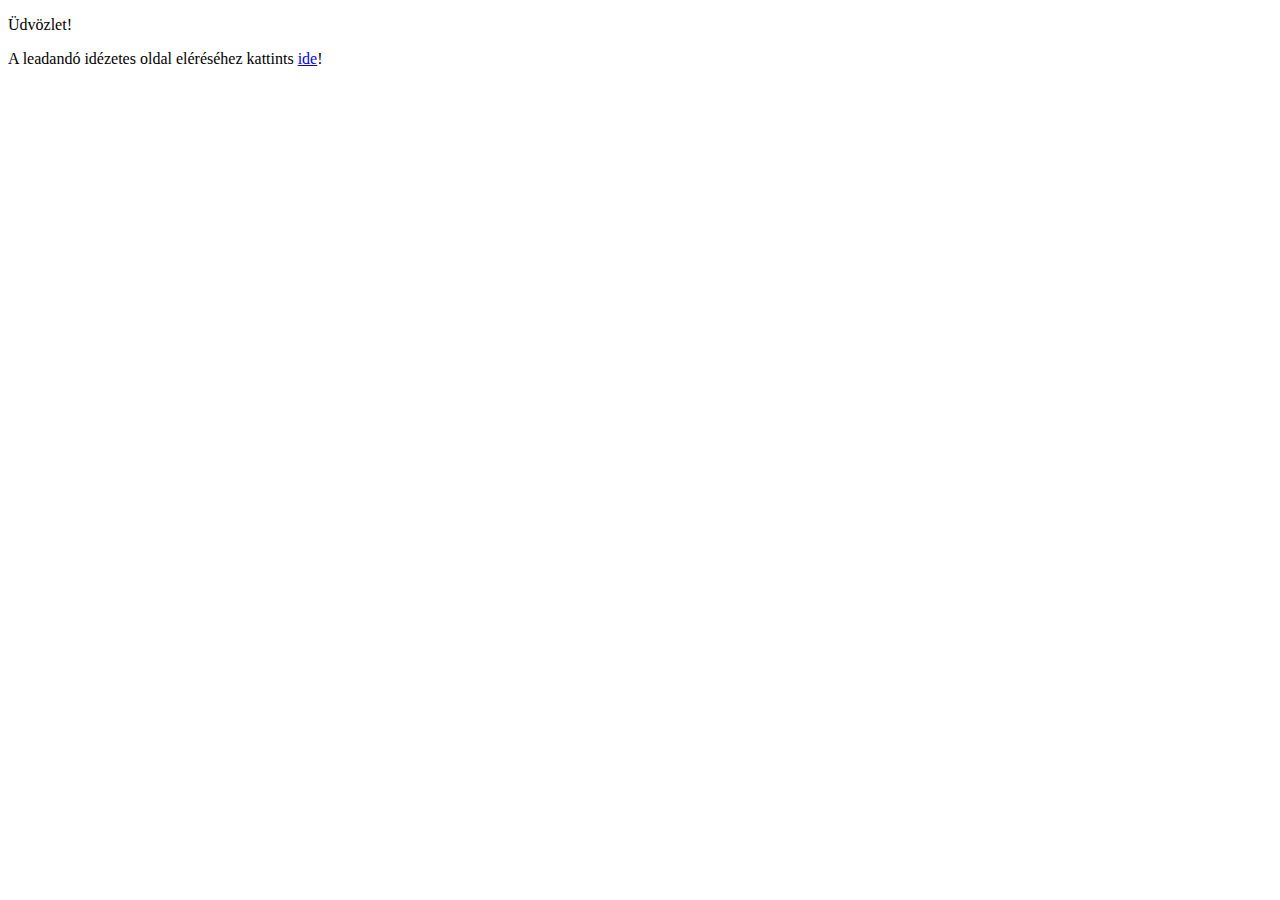
<file: HajosTeszt/HajosTeszt/wwwroot/index.html>
﻿<!DOCTYPE html>
<html>
<head>
    <meta charset="utf-8" />
    <title></title>
</head>
<body>
    <p>Üdvözlet!</p>
    <p>A leadandó idézetes oldal eléréséhez kattints <a href="Idezet.html">ide</a>!</p>
</body>
</html>
</file>
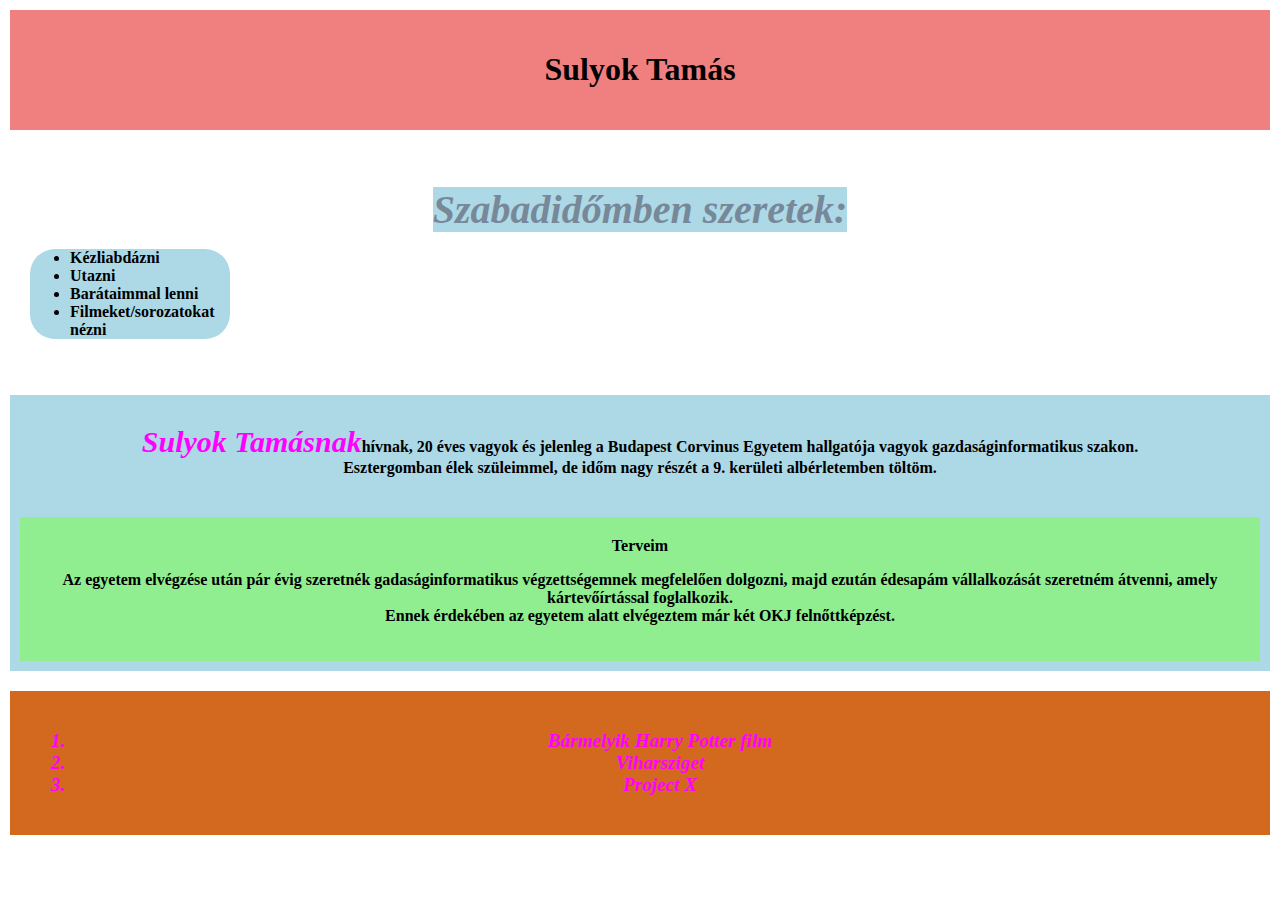
<file: HajosTeszt/HajosTeszt/wwwroot/CV2.html>
﻿<!DOCTYPE html>
<html>
<head>
    <link href="CV2.css"
          rel="stylesheet" />
    <meta charset="utf-8" />
    <title>Tomi CV</title>
</head>
<body>
    <div id="header">
        <h1>Sulyok Tamás</h1>
    </div>
    <div id="main">
        <div id="article">
            <span>Sulyok Tamásnak</span>hívnak, 20 éves vagyok és jelenleg a Budapest Corvinus Egyetem hallgatója vagyok gazdaságinformatikus szakon.
            <br>Esztergomban élek szüleimmel, de időm nagy részét a 9. kerületi albérletemben töltöm.
        </div>
        <div id="aside">
            Terveim
            <p>
                Az egyetem elvégzése után pár évig
                szeretnék gadaságinformatikus végzettségemnek megfelelően dolgozni, majd ezután édesapám vállalkozását szeretném átvenni, amely kártevőírtással foglalkozik.
                <br />Ennek érdekében az egyetem alatt elvégeztem már két OKJ felnőttképzést.
            </p>


        </div>
    </div>
    <div id="nav">
        <p><Szabad>Szabadidőmben szeretek:</Szabad></p>
        <ul class="megisfeher">
            <li>Kézliabdázni</li>
            <li>Utazni</li>
            <li>Barátaimmal lenni</li>
            <li>Filmeket/sorozatokat nézni</li>
        </ul>
    </div>
    <div id="footer">
        <ol class="felsorolas">
            <li>Bármelyik Harry Potter film</li>
            <li>Viharsziget</li>
            <li>Project X</li>
        </ol>
    </div>
</body>
</html>
</file>
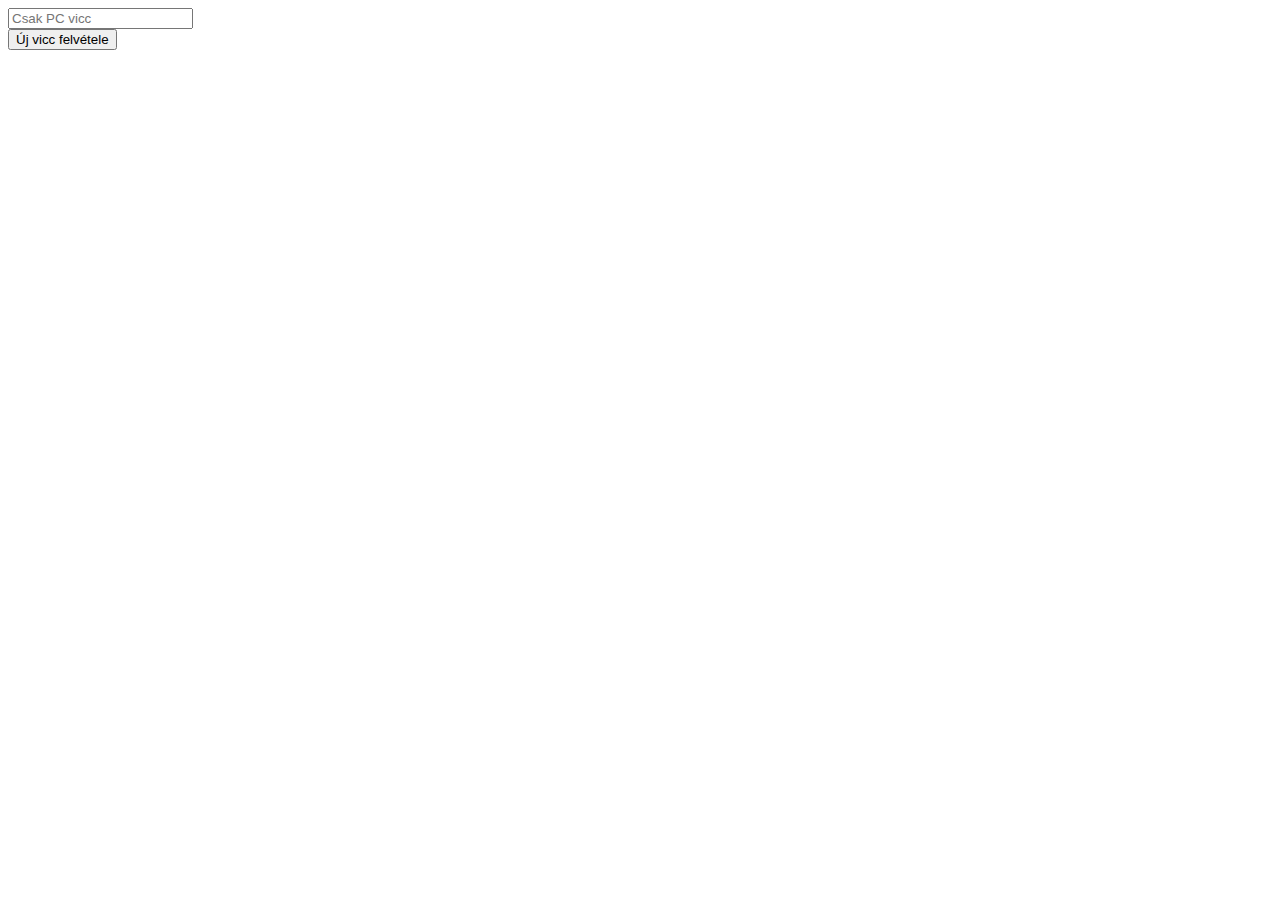
<file: HajosTeszt/HajosTeszt/wwwroot/jokes.html>
﻿<!DOCTYPE html>
<html>
<head>
    <meta charset="utf-8"/>
    <title></title>
</head>
<body>
    <form>
        <div id='jokeList'></div>
        <div>
            <input id='jokeText' type='text' placeholder='Csak PC vicc' />
        </div>
        <button id='addButton'>Új vicc felvétele</button>
    </form>
    <script>
    </script>
</body>
</html>
</file>
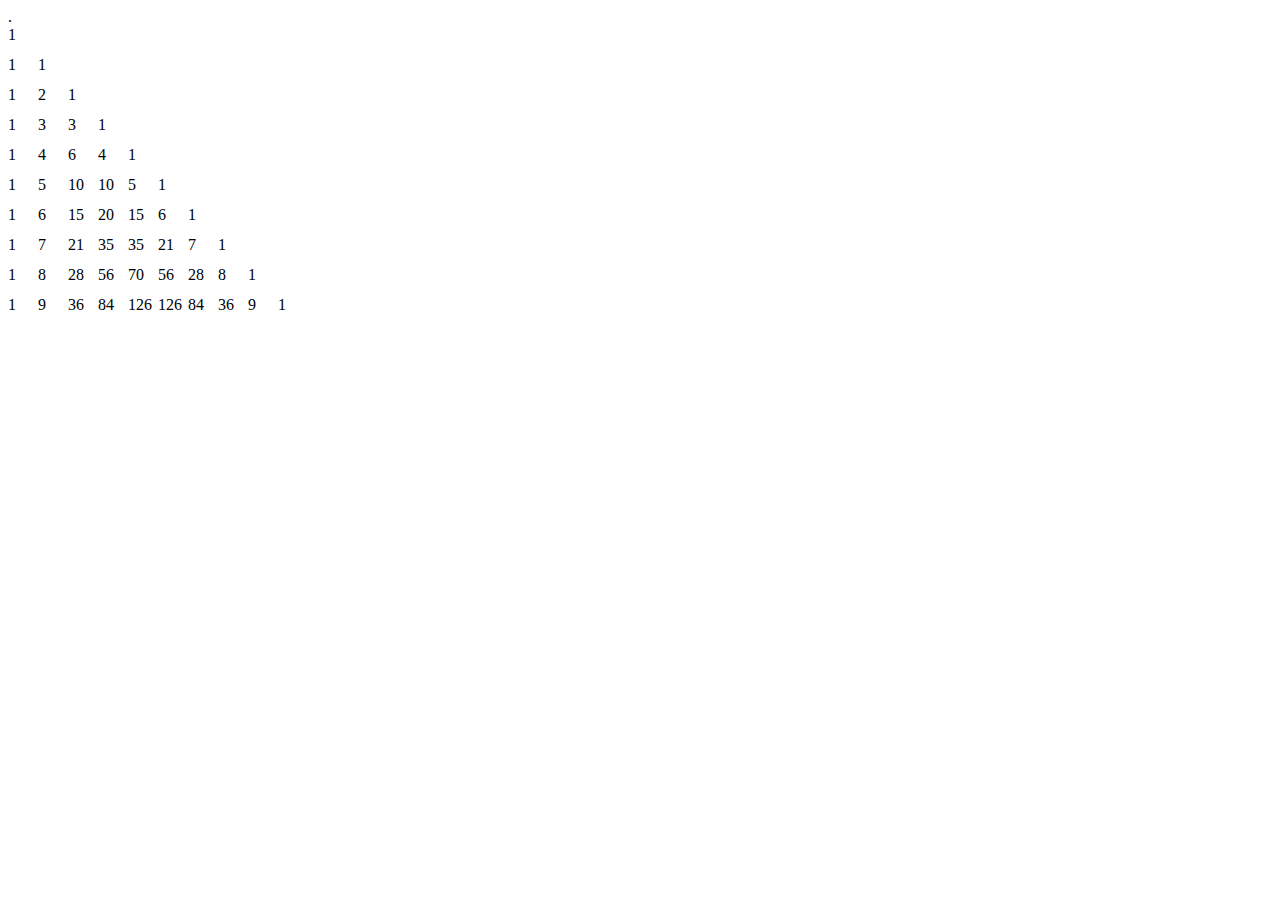
<file: HajosTeszt/HajosTeszt/wwwroot/jsgyak.html>
﻿<!DOCTYPE html>
<html>
<head>
    <meta charset="utf-8" />
    <title></title>
    <style>
        .sor{
            display: flex;
            flex-direction: row

        }
        .elem {
            height:30px;
            width:30px;
        }
        .oszlop {
            display:flex;
            flex-direction: column
        }
        #pascal{
            display:flex;
            flex-direction:column;
        }
    </style>
</head>
<body>
    <div id="ide">.</div>
    <div id="pascal"></div>

    <script>
       //  szorzótábla
        //let hova = document.getElementById("ide");
        //for (var s = 0; s < 10; s++) {
        //    let sor = document.createElement("div");
        //    sor.classList.add("sor");
        //    hova.appendChild(sor)
        //    for (var o = 0; o < 10; o++) {
        //        let szám = document.createElement("div");
        //        sor.appendChild(szám);
        //        szám.classList.add("elem");
        //        szám.innerText = (s + 1) * (o + 1);
        //        szám.style.background = `rgb(${255-(20 * s)},${255-(20*o)},${255-(20*s)})`
        //    }
        //}

       // Pascal
       var faktoriális = function (n) {
            let er = 1;
            for (let i = 2; i <= n; i++) {
                er = er * i;
            }
            return er;
        }


        for (var i = 0; i < 10; i++) {

            let where = document.getElementById("pascal");
            let sor = document.createElement("div");
            sor.classList.add("sor");
            where.appendChild(sor);

            for (var j = 0; j <= i; j++) {

                let number = document.createElement("div");
                sor.appendChild(number);
                number.classList.add("elem");
                number.innerText = faktoriális(i) / (faktoriális(j) * (faktoriális(i-j)));
            }
        }


    </script>
</body>
</html>
</file>
<file: HajosTeszt/HajosTeszt/wwwroot/CV2.css>
﻿div {
    margin: 10px;
}

h1,
h2 {
    text-align: center;
}

a {
    padding: 10px;
    border-radius: 25px;
    background-color: fuchsia;
    color: white;
}

    a:hover {
        background-color: limegreen;
    }

span {
    font-weight: bold;
    font-style: italic;
    color: fuchsia;
    font-size: 30px;
}

Szabad {
    font-weight: bold;
    font-style: italic;
    color: lightslategray;
    font-size: 40px;
    background-color: lightblue;
}

#listak {
    background-color: limegreen;
}

img {
    display: block;
    margin: auto;
}

.megisfeher {
    width: 200px;
    border-radius: 25px;
    text-align: left;
    background-color: lightblue;
}

.felsorolas {
    font-style: italic;
    font-size: larger;
    color: fuchsia;
    font-weight: bold;

}





* {
    box-sizing: border-box;
}

body {
    font-weight: bold;
    text-align: center;
}
#article,
#aside,
#footer,
#header,
#nav {
    padding: 20px;
}

#header {
    background-color: lightcoral;
}
#aside {
    background-color: lightgreen
}

#footer {
    background-color: chocolate;
}

#nav a {
    display: flex;
    flex: 1 1 auto;
    text-decoration: none;
    color: black;
}
@media screen and (min-width: 800px) {
    body{
        display: flex;
        flex-direction: column;
        max-width: 1500px;
        margin: auto;
    }
    #main {
        display: flex;
        flex-wrap: wrap;
        background-color: lightblue;
    }
    #nav,
    #header {
        order: -1;
    }
    #article{
        flex: 1 1 75%;
    }
    #aside{
        flex: 1 1 25%;
    }
}
</file>
